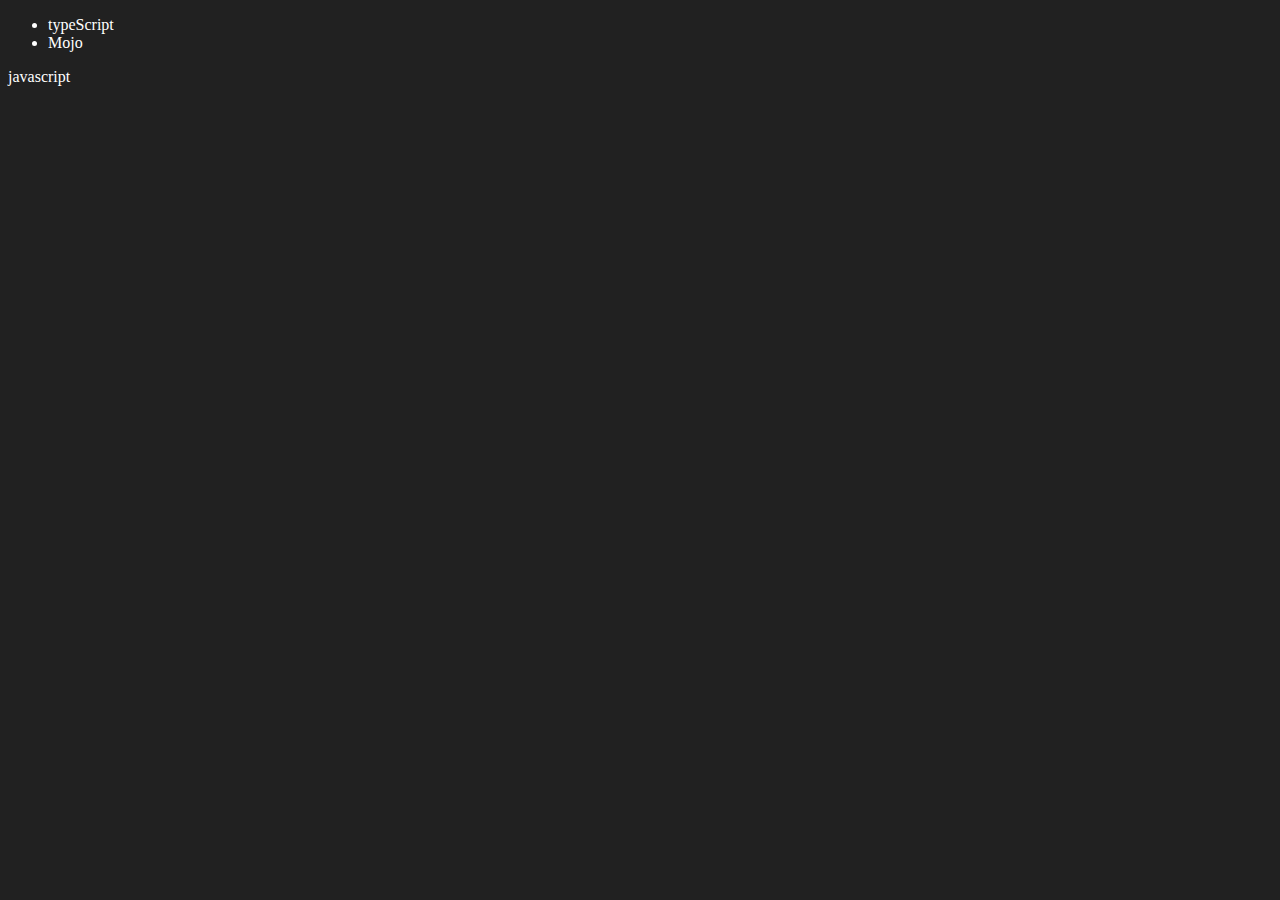
<file: 06_dom/five.html>
<!DOCTYPE html>
<html lang="en">
<head>
    <meta charset="UTF-8">
    <meta name="viewport" content="width=device-width, initial-scale=1.0">
    <title>DOM</title>
</head>
<body style="background-color: #212121;color: #fff;">
    <ul class="language"></ul>
        <li>javascript</li>
</body>
<script>

    function addLanguage(langName) {
        const li=document.createElement('li')
        li.innerHTML=`${langName}`

        document.querySelector('.language').appendChild(li)

    }
    addLanguage("python")
    addLanguage("typeScript")
    // optimization issue will come for above

    // adding language in optimize way

    function addOptiLanguage(langName) {
        const li=document.createElement('li')

        // const addtext=document.createTextNode(langName)
        // li.appendChild(addtext)
// we can write like above also but below one is best practise and saved space

        li.appendChild(document.createTextNode(langName))
        document.querySelector('.language').appendChild(li)
    }
    addOptiLanguage("java")

    //Edit

    const secondLang=document.querySelector('li:nth-child(2)')
    // secondLang.innerHTML="Mojo" //not optimize approach because tree traversing total

    const newli=document.createElement('li')
    console.log(secondLang);
    newli.textContent="Mojo"
    secondLang.replaceWith(newli)  // approach to edit or replace element

    //edit

    const firstLang=document.querySelector("li:first-child")
    firstLang.outerHTML='<li>typeScript</li>'


    //Remove

    const lastLang=document.querySelector('li:last-child')
    lastLang.remove()

</script>
</html>
</file>
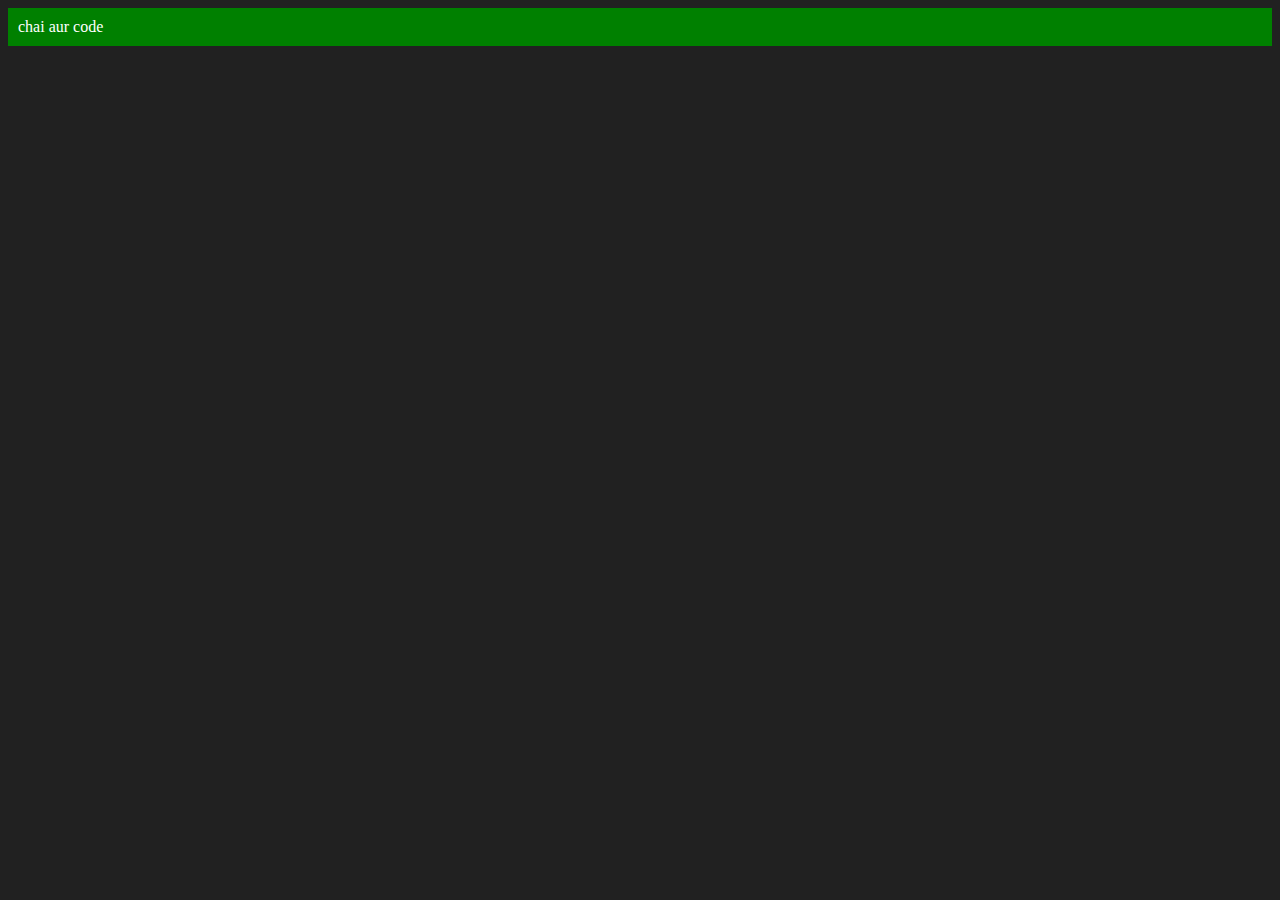
<file: 06_dom/four.html>
<!DOCTYPE html>
<html lang="en">
<head>
    <meta charset="UTF-8">
    <meta name="viewport" content="width=device-width, initial-scale=1.0">
    <title>DOM </title>
</head>
<body style="background-color: #212121;color: #fff;">
    
</body>
<script>

    // const h1=document.createElement('h1')
    // console.log(h1);

    //creating a new element div
    const div=document.createElement('div')
    console.log(div);

    //setting properties of new element div

    div.className="main"
    div.id="myId"
    div.id=Math.random()*10+1  // we did *10 because value should not come in 0. like this and +1 added because 0 element na aye 

    div.id=Math.round(Math.random() *10+1)// for random id particular number not in 5.236 like direct give 6
    div.setAttribute("title", "generated title")
    div.style.backgroundColor='green'
    div.style.padding="10px"

    // div.innerText="chai aur Code"
 // rather by adding text using .innerText we can use .createTExtNode as well like below

    const addtext=document.createTextNode("chai aur code")
    // console.log(addtext);
     // we have created a div  which is in memory still, we have to attach it to page manually 

    div.appendChild(addtext)
    // Attaching the div to the page

    document.body.appendChild(div) // for showing in webpage



</script>
</html>
</file>
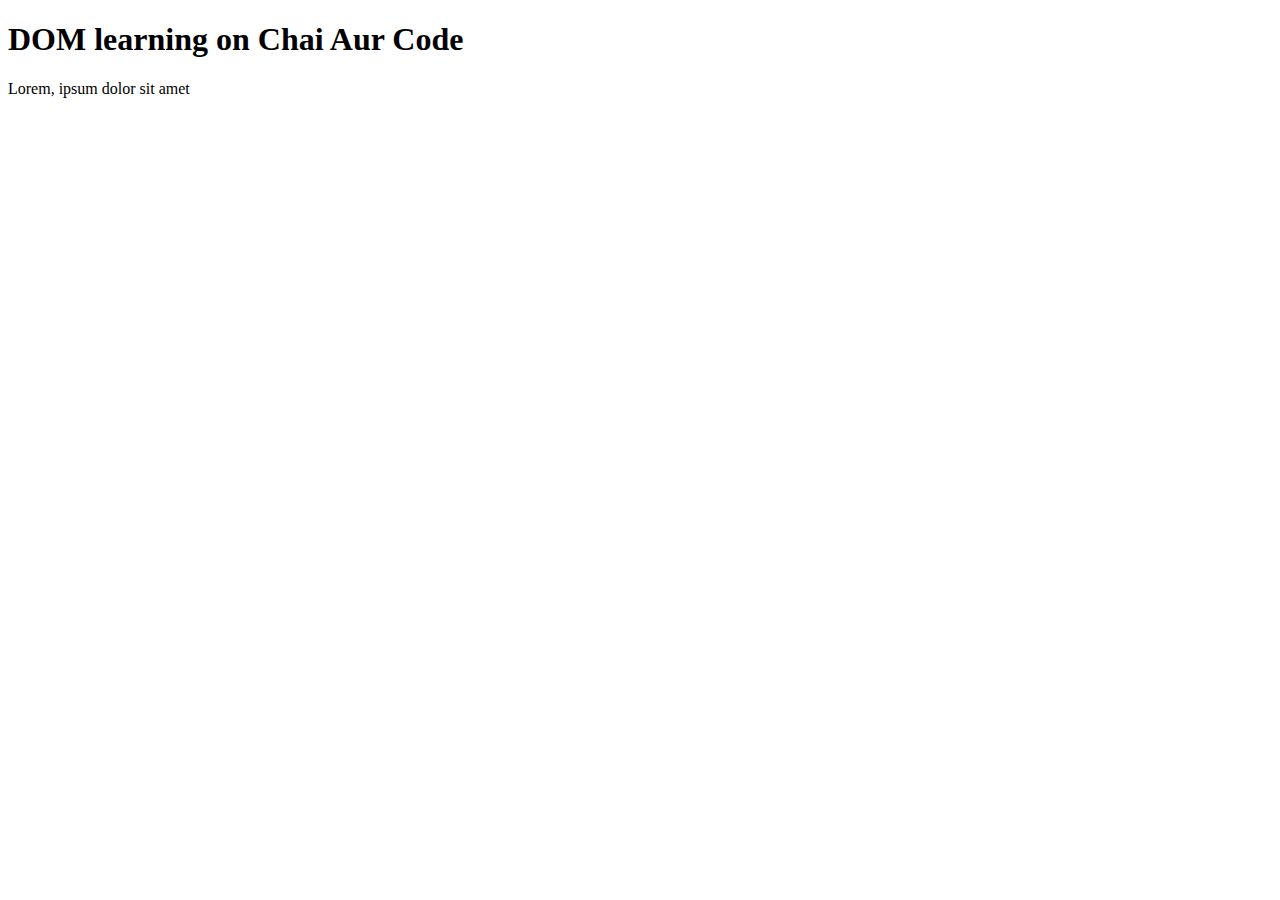
<file: 06_dom/one.html>
<!DOCTYPE html>
<html lang="en">
<head>
    <meta charset="UTF-8">
    <title>DOM Learning</title>
</head>
<body>
    <div class="bg-black">
        <h1 class="heading">DOM learning on Chai Aur Code </h1>
        <p>Lorem, ipsum dolor sit amet </p>
    </div>
</body>
</html>
 
<!--  structure of Document object model 

        window
          |
        Document
           |
           HTML   
        /       \
    head          body
    /  /            |
title  meta           div          ->attribute
  |        \            \   \
text node   attribute    h1    p 
                         |       \
                      text node   text node

-->
</file>
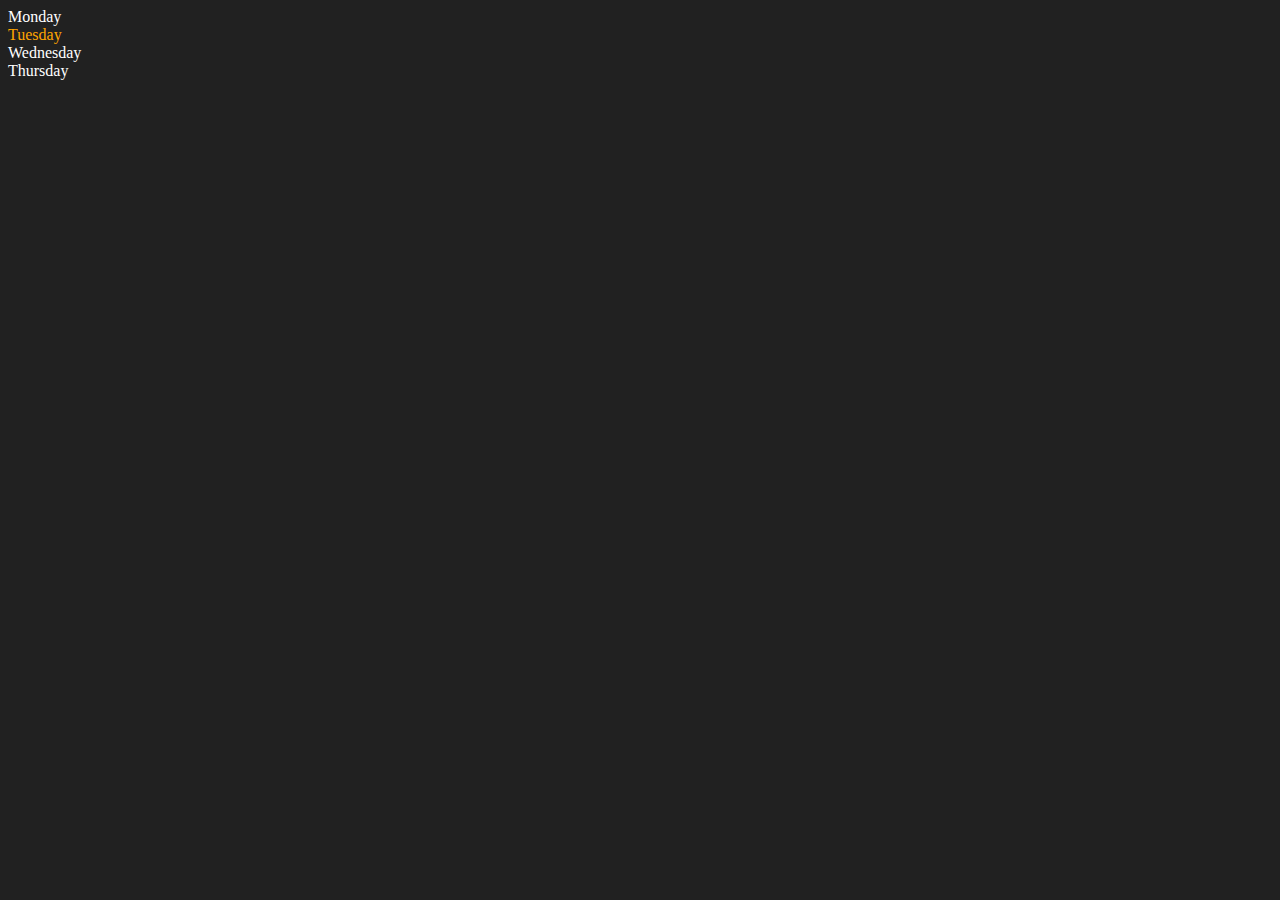
<file: 06_dom/Three.html>
<!DOCTYPE html>
<html lang="en">
<head>
    <meta charset="UTF-8">
    <meta name="viewport" content="width=device-width, initial-scale=1.0">
    <title>DOM |  Chai aur Ccode</title>
</head>

    <!-- discussion on nodeList -->

<body style="background-color: #212121;color: #fff;">
    <!-- <div class="parent"></div>   we can write directly like div.parent so automatically it take class name  by writing like this -->

    <div class='parent'>
        <div class="day">Monday</div>
        <div class="day">Tuesday</div>
        <div class="day">Wednesday</div>
        <div class="day">Thursday</div>

    </div>
   
</body>
<script>
    const parent=document.querySelector('.parent')
    // console.log(parent);
    // console.log(parent.children[2]);  //[2] for accesing an element
    // console.log(parent.children[2].innerHTML);

    for (let i = 0; i < parent.children.length; i++) {
           // console.log(parent.children[i].innerHTML);

    }
    parent.children[1].style.color="orange"
    // console.log(parent.firstElementChild);
    // console.log(parent.lastElementChild);
    const dayOne=document.querySelector('.day')
    // console.log(dayOne);
    // console.log(dayOne.parentElement);
    // console.log(dayOne.nextElementSibling);
    // console.log(dayOne.lastChild);

    console.log("NODES : ",parent.childNodes);
    

</script>
</html>
</file>
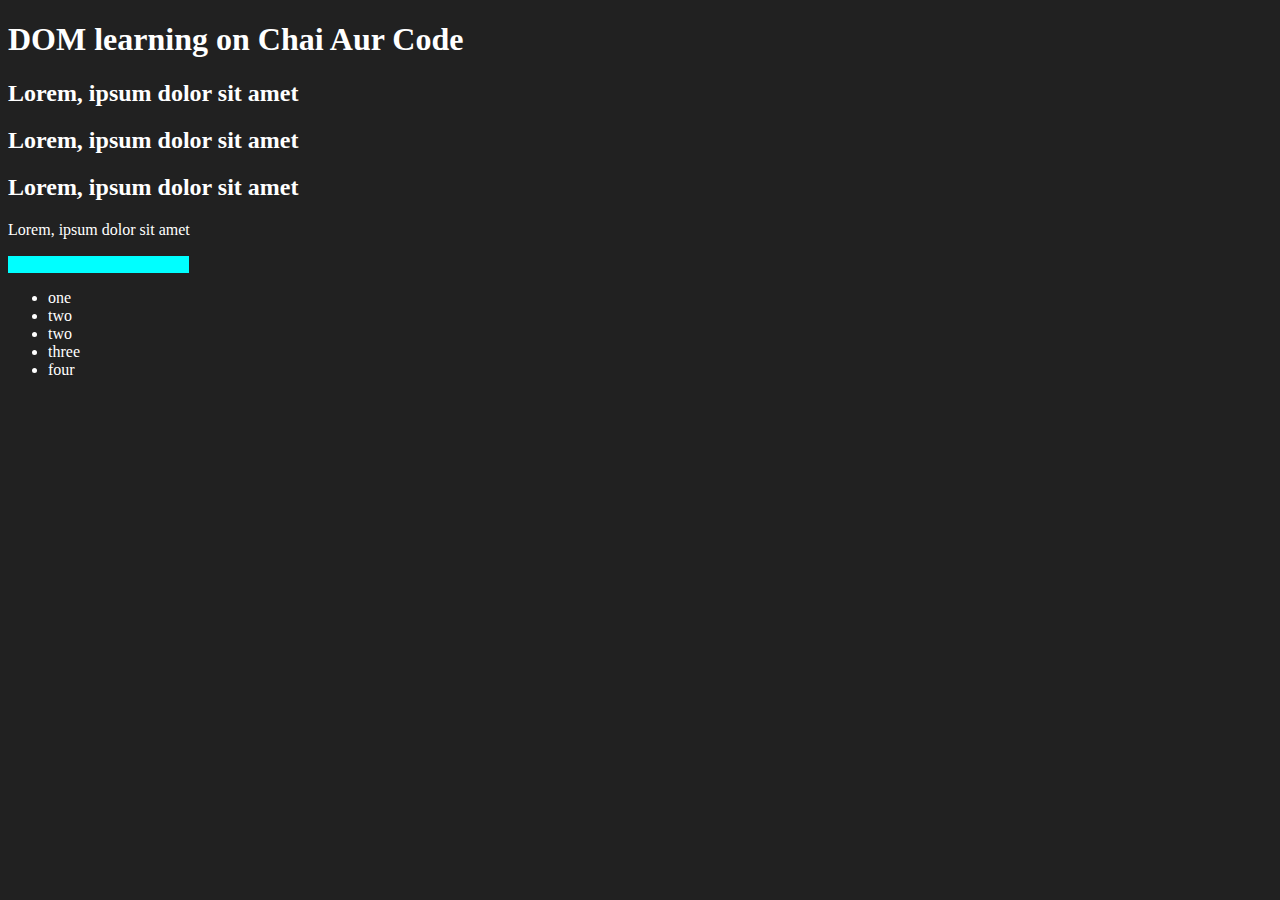
<file: 06_dom/two.html>
<!DOCTYPE html>
<html lang="en">
<head>
    <meta charset="UTF-8">
    <title>DOM Learning</title> 
    <style>
        .bg-black{
            background-color: #212121;
            color: #fff;
        }
    </style>
</head>
<body class="bg-black">
    <div>
        <h1 id="title" class="heading">DOM learning on Chai Aur Code <span style="display: none;">text text</span> </h1>
        <h2>Lorem, ipsum dolor sit amet</h2>
        <h2>Lorem, ipsum dolor sit amet</h2>
        <h2>Lorem, ipsum dolor sit amet</h2>
        <p>Lorem, ipsum dolor sit amet</p>
        
        <input type="text" name="" id="" style="border: #212121;background-color: aqua;">
    </div>
    <ul>
        <li class="list-item" >one</li>
        <li class="list-item">two</li>
        <li class="list-item">two</li>
        <li class="">three</li>
        <li class="list-item">four</li>
    </ul>

</body>
</html>
</file>
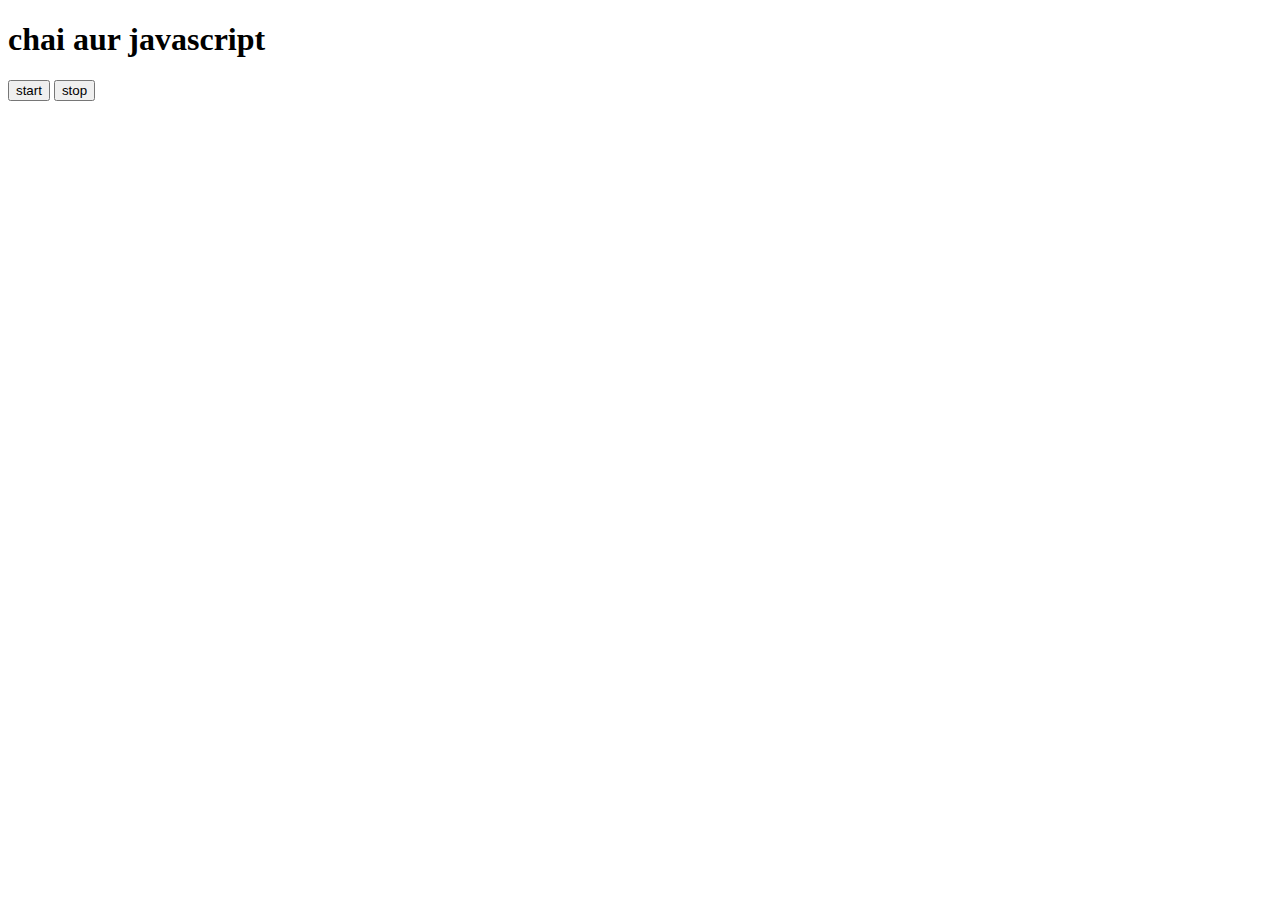
<file: 08_Events/three.html>
<!DOCTYPE html>
<html lang="en">
<head>
    <meta charset="UTF-8">
    <meta name="viewport" content="width=device-width, initial-scale=1.0">
    <title>Event</title>
</head>
<body>
    <h1>chai aur javascript</h1>
    <button id="start">start</button>
    <button id="stop">stop</button>
</body>

<script>
    const sayDate=function(str){
        console.log(str, Date.now());
    }
    const intervalId=setInterval(sayDate,1000,"hi")

   // clearInterval(intervalId)
    
   document.querySelector("#start").addEventListener("click", function () {
        const start = function () {
          console.log("sou", Date.now());
        };
        const toStop = setInterval(start, 1000, (click = start));

        document.querySelector("#stop").addEventListener("click", function () {
          clearInterval(toStop);
        });
    });

</script>

</html>
</file>
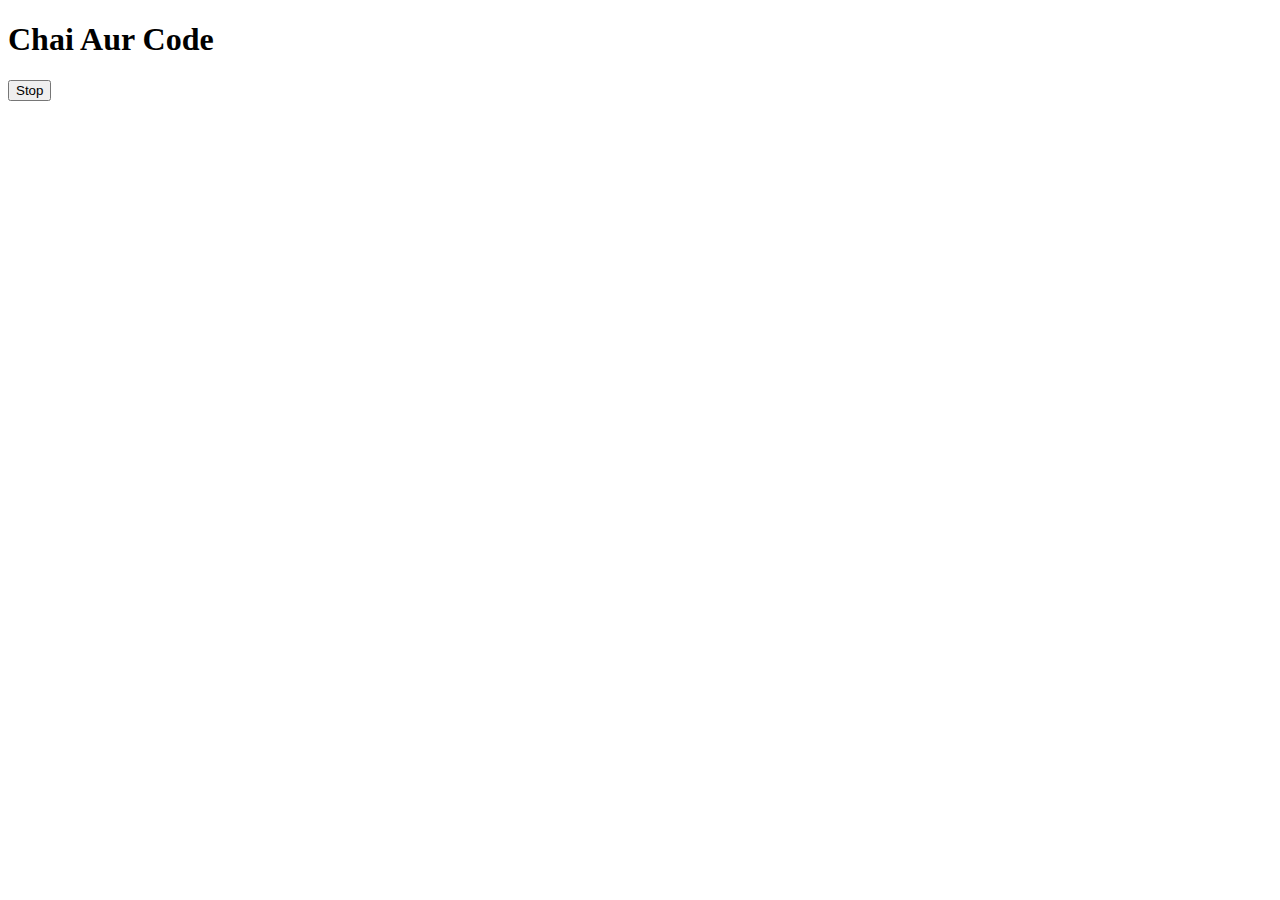
<file: 08_Events/two.html>
<!DOCTYPE html>
<html lang="en">
<head>
    <meta charset="UTF-8">
    <meta name="viewport" content="width=device-width, initial-scale=1.0">
    <title>Events</title>
</head>
<body>
    <h1>Chai Aur Code</h1>
    <button id="stop">Stop</button>
</body>
<script>

    // setTimeout(function(){    // it consider once but in setinterval for every 2 seconds it change
    //     console.log("Sourab");
    // },2000)

    // setInterval(function(){
    //     console.log("sourab");
    // },2000)
    const saySourab=function(){
        console.log("sourab");
    }
   setTimeout(saySourab,2000)
    const changeText=function(){
        document.querySelector('h1').innerHTML="best series of javascript"
    }
    const changeMe = setTimeout(changeText,2000)

    clearTimeout(changeMe)

    // allows developers to clear and reset the timer created by the
    //  setTimeout() method. It is an invaluable asset to have in any software 
    //  development project, especially when you need to
    //   reset the timer or delay a certain action within the code.

document.getElementById("stop").addEventListener("click", function () {
    clearTimeout(changeMe)
    console.log("STOPPED ");
})
</script>

</html>

<!-- 

    // setTimeout(() => {
        
    // }, timeout);



    setInterval(() => {
        
    }, interval);




default behaviour=>
javascript is synchronous(line by line code will run) and single thread
if single threaded so execution slow and ye single akela engine nhi milega ye browser
ke runtime error me milega browser or node js or any


executation context =>

execute one line of code at a time

each operation waits for the last one to complete before executing

|
|--console log->1
|
|-- console log->2
|


blocking code(synchronous)   vs   non blocking code(asynchrous)
        |                               |
        |                               |
block the flow of program           Read File Async
        |
        |
Read file Sync



we have data of user and we have to store in database after that we have to
give a notification to the user register success 
if we use non block so everytime store in databse(it is also file) if any error
occur but you sent user that register successful so in this case its not
efficient so we use block code

so will use use cases we write block code jab tak databse me entry nhi hoti 
tab tak user ko registeration success ka msg hua ya nhi nhi denge

 -->
</file>
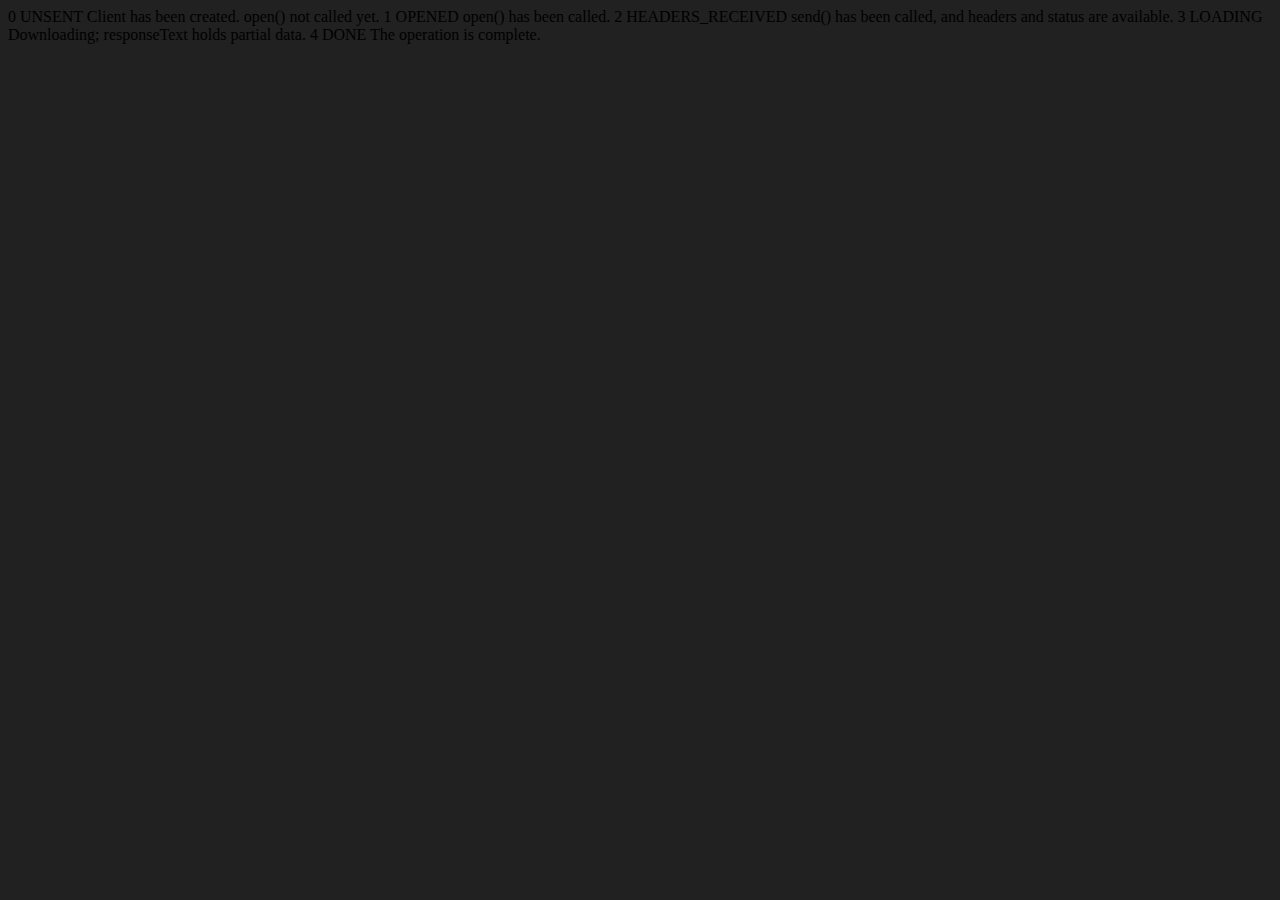
<file: 09_advance_one/ApiRequest.html>
<!DOCTYPE html>
<html lang="en">
<head>
    <meta charset="UTF-8">
    <meta name="viewport" content="width=device-width, initial-scale=1.0">
    <title>Document</title>
</head>
<body style="background-color: #212121;">
    0	UNSENT	Client has been created. open() not called yet.
1	OPENED	open() has been called.
2	HEADERS_RECEIVED	send() has been called, and headers and status are available.
3	LOADING	Downloading; responseText holds partial data.
4	DONE	The operation is complete.
</body>
<script>
    const requestUrl = 'https://api.github.com/users/hiteshchoudhary'
    const xhr = new XMLHttpRequest();
    xhr.open('GET', requestUrl)
    xhr.onreadystatechange = function(){
        console.log(xhr.readyState);
        if (xhr.readyState === 4) {
            const data = JSON.parse(this.responseText)
            console.log(typeof data);
            console.log(data.followers);
        }
    }
    xhr.send();
</script>
</html>
</file>
